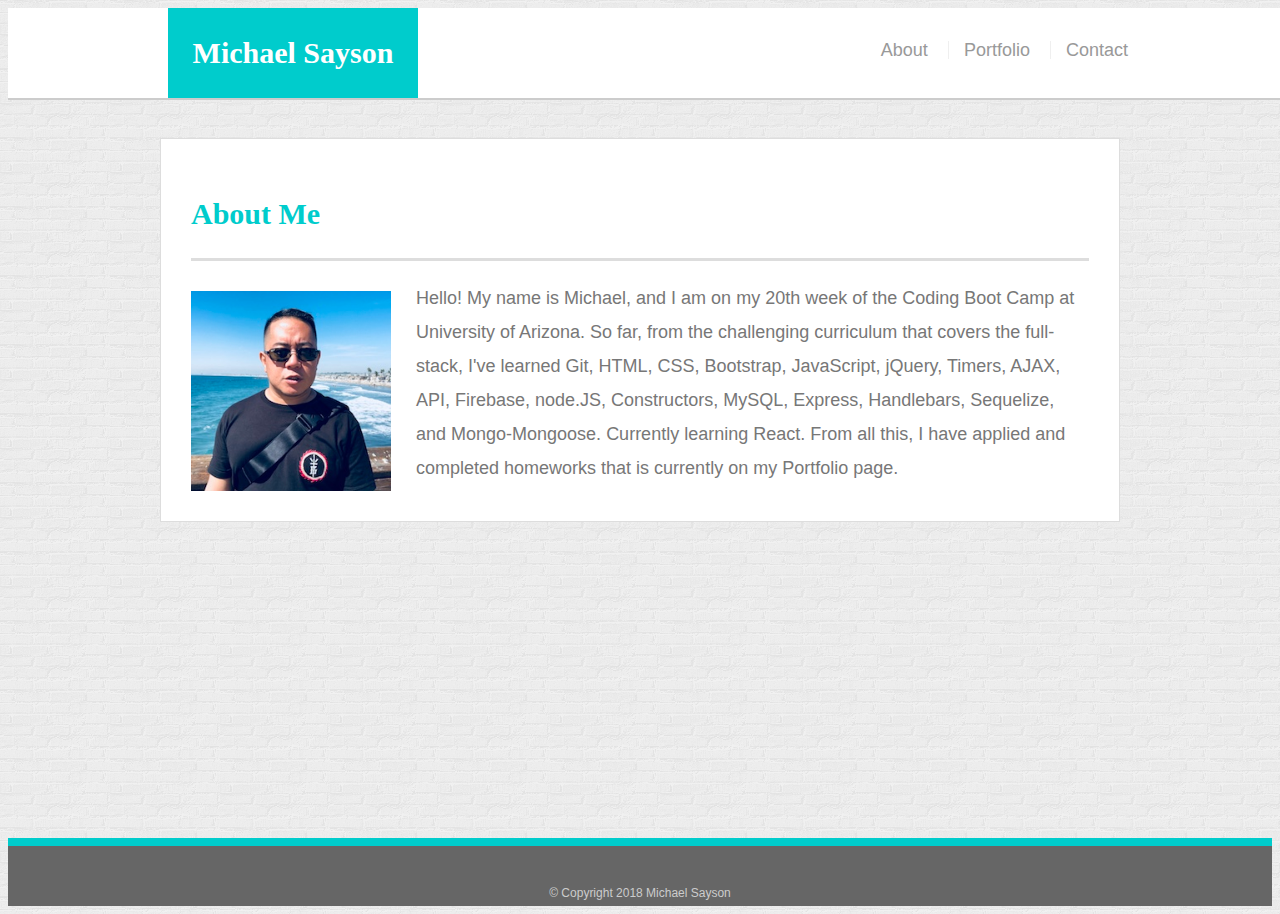
<file: index.html>
<!DOCTYPE html>
<html>

<head>
  <meta charset="utf-8" />
  <meta http-equiv="X-UA-Compatible" content="IE=edge">
  <title>About</title>
  <meta name="viewport" content="width=device-width, initial-scale=1">
  <link rel="stylesheet" href="assets/css/style.css">
</head>

<body>
  <header id="masthead">
    <div class="container">
      <a href="index.html" id="logo">Michael Sayson</a>
      <nav>
        <a href="index.html">About</a>
        <a href="portfolio.html">Portfolio</a>
        <a href="contact.html">Contact</a>
      </nav>
    </div>
  </header>

  <div id="main-container" class="container">
    <section class="main-section">
      <h1>About Me</h1>

      <img src="assets/images/MeAtNewportBeach.jpg" class="auth-image" alt="Michael Sayson">

      <p>Hello! My name is Michael, and I am on my 20th week of the Coding Boot Camp at University of Arizona.
        So far, from the challenging curriculum that covers the full-stack, I've learned Git, HTML, CSS, Bootstrap,
        JavaScript, jQuery, Timers, AJAX, API, Firebase, node.JS, Constructors, MySQL, Express, Handlebars, Sequelize, and Mongo-Mongoose. 
        Currently learning React. From all this, I have applied
        and completed homeworks that is currently on my Portfolio page.
      </p>

    </section>

  </div>

  <footer>
    <div class="container">
      &copy; Copyright 2018 Michael Sayson
    </div>
  </footer>
</body>

</html>
</file>
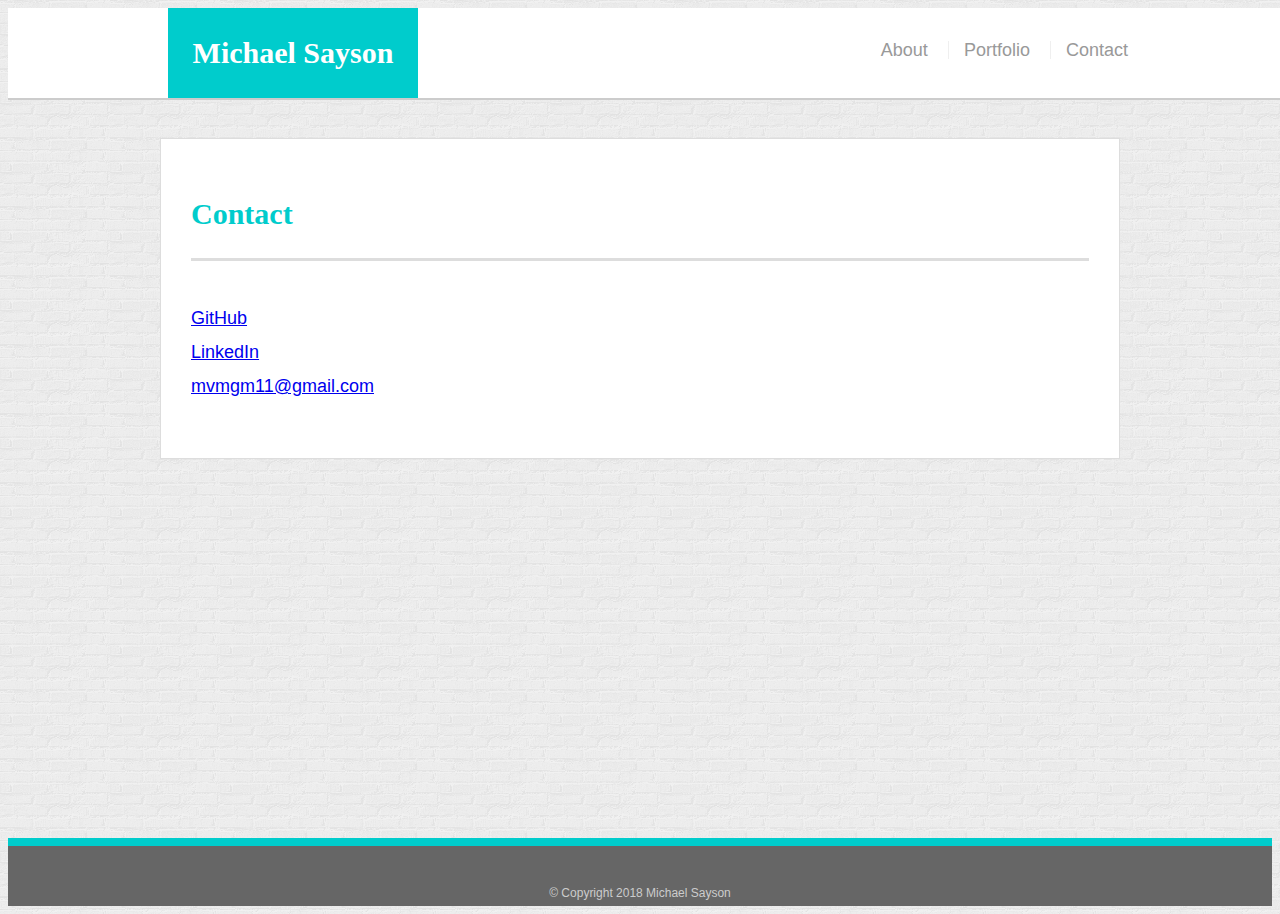
<file: contact.html>
<!DOCTYPE html>
<html>
<head>
    <meta charset="utf-8" />
    <meta http-equiv="X-UA-Compatible" content="IE=edge">
    <title>Contact</title>
    <meta name="viewport" content="width=device-width, initial-scale=1">
    <link rel="stylesheet" href="assets/css/style.css">
</head>

<body>

  <header id="masthead">
    <div class="container">
      <a href="index.html" id="logo">Michael Sayson</a>
      <nav>
        <a href="index.html">About</a>
        <a href="portfolio.html">Portfolio</a>
        <a href="contact.html">Contact</a>
      </nav>
    </div>
  </header>

  <div id="main-container" class="container">
    <section class="main-section">
      <h1>Contact</h1>
      <div class="work">
       
        <a href="https://github.com/mvmgmDev18" target="_blank">GitHub</a>
        <br>
        <a href="https://www.linkedin.com/in/michael-s-5b76a0167/" target="_blank">LinkedIn</a>
        <br>
        <a href="mailto:mvmgm11@gmail.com">mvmgm11@gmail.com</a>
      </div>
      <!-- <form id="contact-form">
        <ul>
          <li>
            <label for="name">Name</label>
            <input type="text" id="name" name="name" placeholder="John Smith" required="required">
          </li>
          <li>
            <label for="email">Email</label>
            <input type="email" id="email" name="email" placeholder="example@gmail.com" required="required">
          </li>
          <li>
            <label for="message">Message</label>
            <textarea id="message" name="message" required="required"></textarea>
          </li>
        </ul>
        <input type="submit">
      </form> -->

    </section>

  </div>

  <footer>
    <div class="container">
      &copy; Copyright 2018 Michael Sayson
    </div>
  </footer>
</body>

</html>
</file>
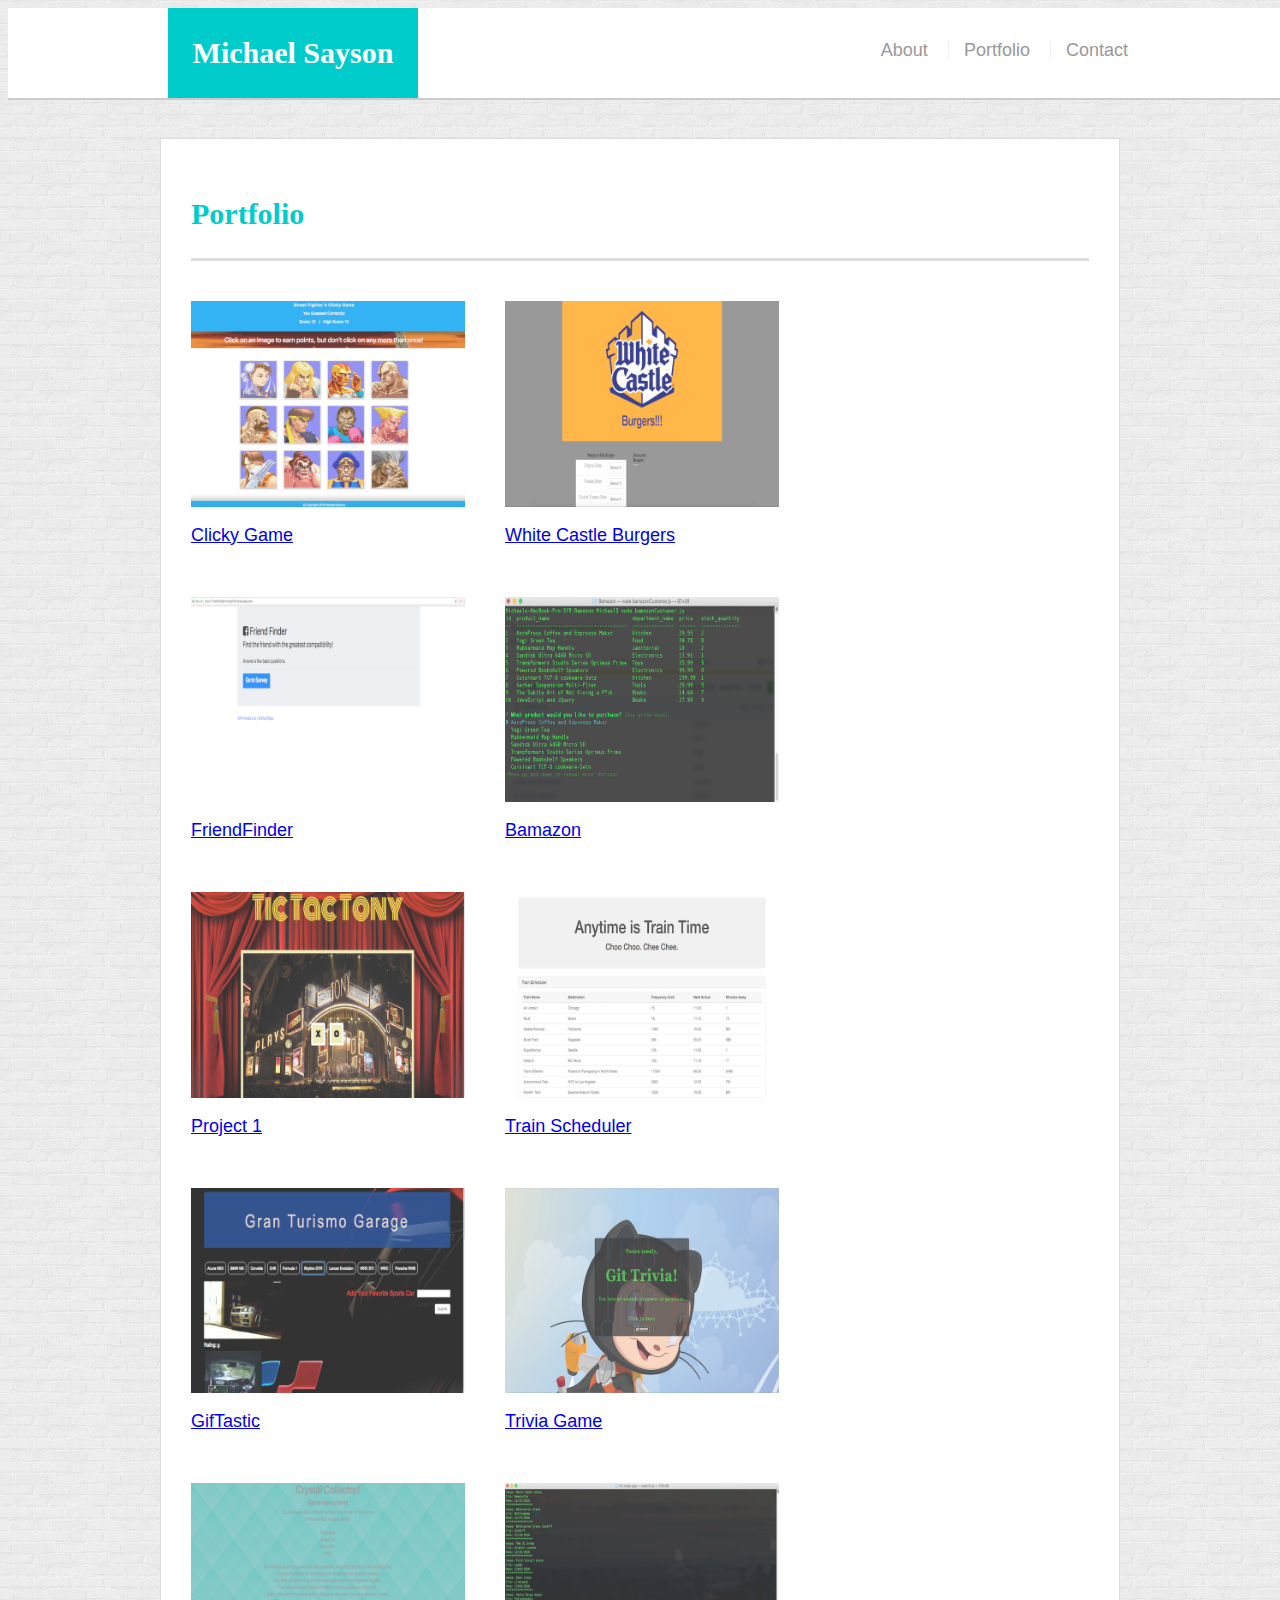
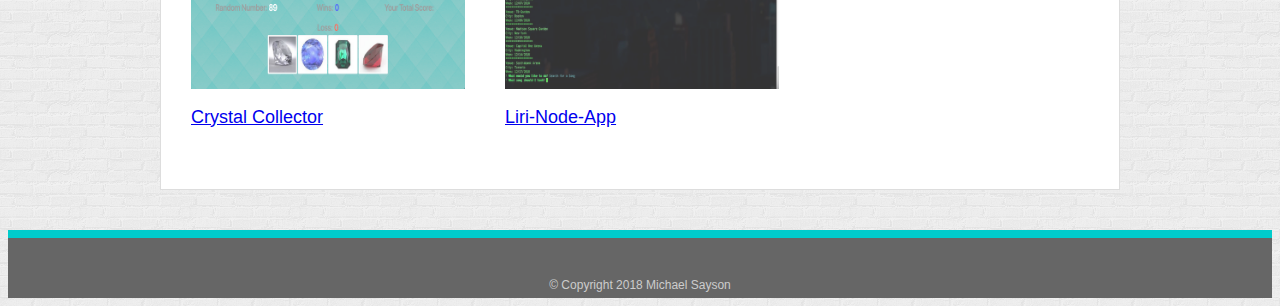
<file: portfolio.html>
<!DOCTYPE html>
<html>
<head>
    <meta charset="utf-8" />
    <meta http-equiv="X-UA-Compatible" content="IE=edge">
    <title>Portfolio</title>
    <meta name="viewport" content="width=device-width, initial-scale=1">
    <link rel="stylesheet" href="assets/css/style.css">
</head>

<body>

  <header id="masthead">
    <div class="container">
      <a href="index.html" id="logo">Michael Sayson</a>
      <nav>
        <a href="index.html">About</a>
        <a href="portfolio.html">Portfolio</a>
        <a href="contact.html">Contact</a>
      </nav>
    </div>
  </header>

  <div id="main-container" class="container">
    <section class="main-section">
      <h1>Portfolio</h1>

      <div class="work">
        <img src="assets/images/ClickyGame.png" alt="Word Guess">
        <a href="https://github.com/mvmgmDev18/ClickyGame" target="_blank">Clicky Game</a>
      </div>
      <div class="work">
        <img src="assets/images/Burgers.png" alt="Word Guess">
        <a href="https://github.com/mvmgmDev18/WhiteCastleBurgers" target="_blank">White Castle Burgers</a>
      </div>
      <div class="work">
        <img src="assets/images/FriendFinder.png" alt="Word Guess">
        <a href="https://github.com/mvmgmDev18/FriendFinder" target="_blank">FriendFinder</a>
      </div>
      <div class="work">
        <img src="assets/images/BAMAZON.png" alt="Word Guess">
        <a href="https://github.com/mvmgmDev18/Bamazon" target="_blank">Bamazon</a>
      </div>
      <div class="work">
        <img src="assets/images/Tic Tac Tony.png" alt="Word Guess">
        <a href="https://gjblythe.github.io/TicTacTony/index.html#" target="_blank">Project 1</a>
      </div>
      <div class="work">
        <img src="assets/images/Train-Scheduler.png" alt="RPG Game">
        <a href="https://mvmgmdev18.github.io/Train-Scheduler/" target="_blank">Train Scheduler</a>
      </div>
      <div class="work">
        <img src="assets/images/GifTastic.png" alt="Trivia Game">
        <a href="https://mvmgmdev18.github.io/GifTastic/" target="_blank">GifTastic</a>
      </div>
      <div class="work">
        <img src="assets/images/Trivia Game.png" alt="Rutgers Info Widget">
        <a href="https://mvmgmdev18.github.io/TriviaGame/" target="_blank">Trivia Game</a>
      </div>
      <div class="work">
        <img src="assets/images/Crystal Collector.png" alt="Rock Paper Scissors">
        <a href="https://mvmgmdev18.github.io/Unit-4-Game/ " target="_blank">Crystal Collector</a>
      </div>
      <div class="work">
        <img src="assets/images/liri-node-app.png" alt="Rock Paper Scissors">
        <a href="https://github.com/mvmgmDev18/liri-node-app/ " target="_blank">Liri-Node-App</a>
      </div>

    </section>

  </div>

  <footer>
    <div class="container">
      &copy; Copyright 2018 Michael Sayson
    </div>
  </footer>
</body>

</html>
</file>
<file: assets/css/style.css>
body {
  font-family: Arial, "Helvetica Neue", Helvetica, sans-serif;
  font-size: 18px;
  line-height: 34px;
  color: #777;
  /* Background pattern from Toptal Subtle Patterns */
  background-image: url(../images/brickwall/brickwall.png);
}

* {
  box-sizing: border-box;
}

/* general */

.container {
  width: 100%;
  max-width: 960px;
  margin: 0 auto;
  clear: both;
}

h1,
h2,
h3,
p {
  margin-bottom: 20px;
}

p:last-child {
  margin-bottom: 0;
}

h1,
h2,
h3 {
  font-family: Georgia, Times, "Times New Roman", serif;
  font-weight: 700;
  color: #00cccc;
}

h1 {
  padding-bottom: 20px;
  font-size: 30px;
  line-height: 49px;
  border-bottom: 3px solid #ddd;
  font-family: Georgia, Times, "Times New Roman", serif;
}

h2,
h3 {
  font-size: 22px;
}

/* header */

#masthead {
  position: fixed;
  z-index: 99;
  width: 100%;
  margin: 0 0 30px;
  overflow: auto;
  color: #fff;
  background: #fff;
  border-bottom: 2px solid #ccc;
}

#logo {
  float: left;
  width: 250px;
  height: 90px;
  font-family: Georgia, Times, "Times New Roman", serif;
  font-size: 30px;
  font-weight: 700;
  line-height: 90px;
  color: #fff;
  text-align: center;
  text-decoration: none;
  background: #00cccc;
}

nav {
  float: right;
  margin-top: 25px;
}

nav a {
  display: inline-block;
  padding-left: 15px;
  margin-left: 15px;
  line-height: 18px;
  color: #999;
  text-decoration: none;
  border-left: 1px solid #efefef;
}

nav a:first-child {
  border-left: 0 none;
}

/* footer */

footer {
  padding: 30px 0;
  clear: both;
  font-size: 12px;
  color: #fff;
  color: #ccc;
  text-align: center;
  background: #666;
  border-top: 8px solid #00cccc;
  height: 50px;
}

h3, h2 {
  padding-bottom: 20px;
  margin-bottom: 15px;
  line-height: 22px;
  border-bottom: 2px solid #eee;
}

/* main */

#main-container {
  padding-top: 130px;
  min-height: calc(100vh - 70px);
}

.main-section {
  float: left;
  width: 100%;
  max-width: 960px;
  padding: 30px;
  margin: 0 0 40px;
  background: #fff;
  border: 1px solid #ddd;
}

/* portfolio page */

.work {
  position: relative;
  float: left;
  width: 274px;
  margin: 20px 0 25px;
  overflow: auto;
}

.work:nth-child(even) {
  margin-right: 40px;
}

.work img {
  width: 100%;
  border: 0 none;
  opacity: 0.8;
}

.work h3 {
  position: absolute;
  bottom: 20px;
  width: 100%;
  padding: 15px;
  margin-bottom: 0;
  font-weight: 300;
  line-height: 30px;
  color: #fff;
  text-align: center;
  
  background: #00cccc;
  border-bottom: 0;
}

.auth-image {
  float: left;
  width: 200px;
  height: auto;
  margin-top: 10px;
  margin-right: 25px;
}

/* contact page */

#contact-form ul {
  margin-bottom: 20px;
}

#contact-form li {
  margin-bottom: 10px;
}

label,
input[type=text],
input[type=email],
textarea {
  display: block;
  width: 100%;
}

input[type=text],
input[type=email],
textarea {
  height: 35px;
  padding: 0 10px;
  font-size: 14px;
  border: 1px solid #ddd;
}

textarea {
  height: 200px;
}

input[type=submit] {
  padding: 10px 30px;
  font-size: 18px;
  color: #fff;
  cursor: pointer;
  background: #00cccc;
  border: 0 none;
}
</file>
